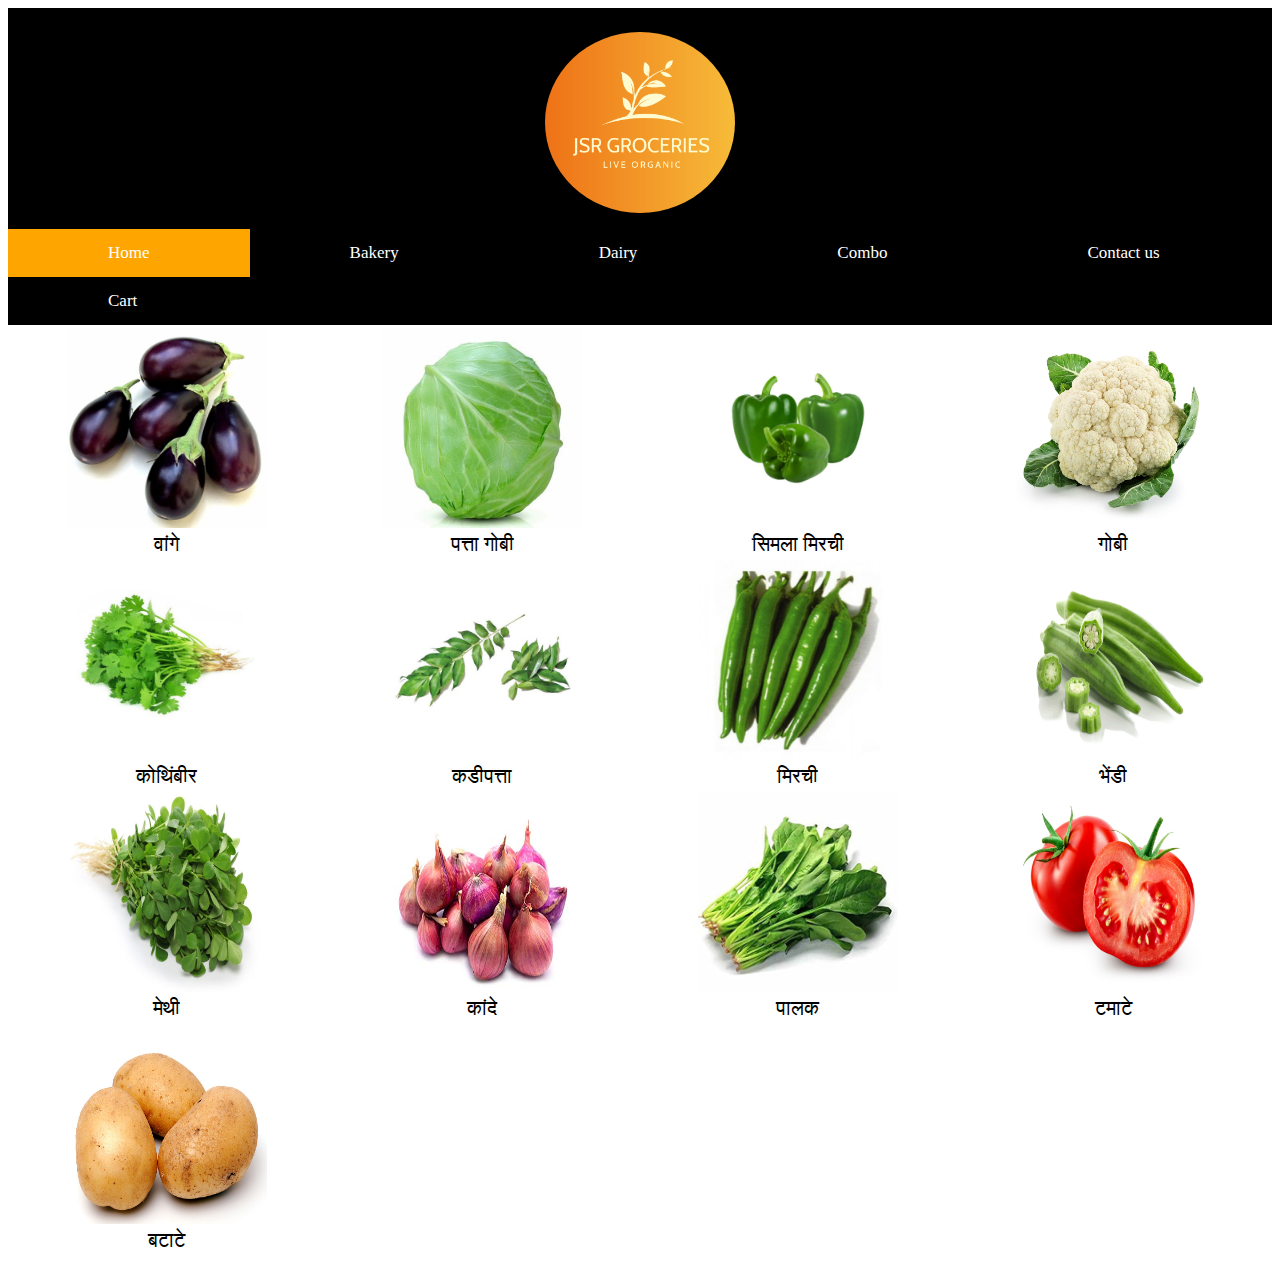
<file: redirect/index.html>
<!DOCTYPE html>
<html>
    <head>
        <meta charset="utf-8">
        <meta http-equiv="X-UA-Compatible" content="IE=edge">
        <title></title>
        <meta name="description" content="">
        <meta name="viewport" content="width=device-width, initial-scale=1">
        <link rel="stylesheet" href="script.css">
    </head>
    <body>


        <!--code written below refers to nagavation bar of shop -->
        <div class="top_navigaton">
            <div class="logo">
                <img src="logo.png" class="logo_img">
              </div>
            <a class="active" href="index.html">Home</a>
            <a href="Bakery.html">Bakery</a>
            <a href="Dairy.html">Dairy</a>
            <a href="combo.html">Combo</a>
            <a href="contact.html">Contact us</a>
            <a href="cart.html">Cart</a>
        </div>
        




       <!-- below code is for products etc  -->
        <div class="table">
            
            <table style="width:100%" >
                <tr>
                  <td><img src="brinjal.png" style="width: 200px; height: 200px;"><br>वांगे</td>
                  <td><img src="cabbage.jpg" style="width: 200px; height: 200px;"><br>पत्ता गोबी</td>
                  <td><img src="capcicum.jpg" style="width: 200px; height: 200px;"><br>सिमला मिरची</td>
                  <td><img src="cauliflower.jpg" style="width: 200px; height: 200px;"><br>गोबी</td>
                </tr>
                <tr>
                  <td><img src="coriander.png" style="width: 200px; height: 200px;"><br>कोथिंबीर</td>
                  <td><img src="curry_leaves.jpg" style="width: 200px; height: 200px;"><br>कडीपत्ता</td>
                  <td><img src="green_chilli.jpg" style="width: 200px; height: 200px;"><br>मिरची</td>
                  <td><img src="ladyfinger.png" style="width: 200px; height: 200px;"><br>भेंडी</td>
                </tr>
                <tr>
                    <td><img src="methi.jpg" style="width: 200px; height: 200px;"><br>मेथी</td>
                    <td><img src="onions.jpg" style="width: 200px; height: 200px;"><br>कांदे</td>
                    <td><img src="palak.jpg" style="width: 200px; height: 200px;"><br>पालक</td>
                    <td><img src="tomato.jpg" style="width: 200px; height: 200px;"><br>टमाटे</td>
                </tr>
                <tr>
                    <td><img src="potato.jpg" style="width: 200px; height: 200px;"><br>बटाटे</td>
                </tr>
            </table> 
        </div>









    </body>
</html>
</file>
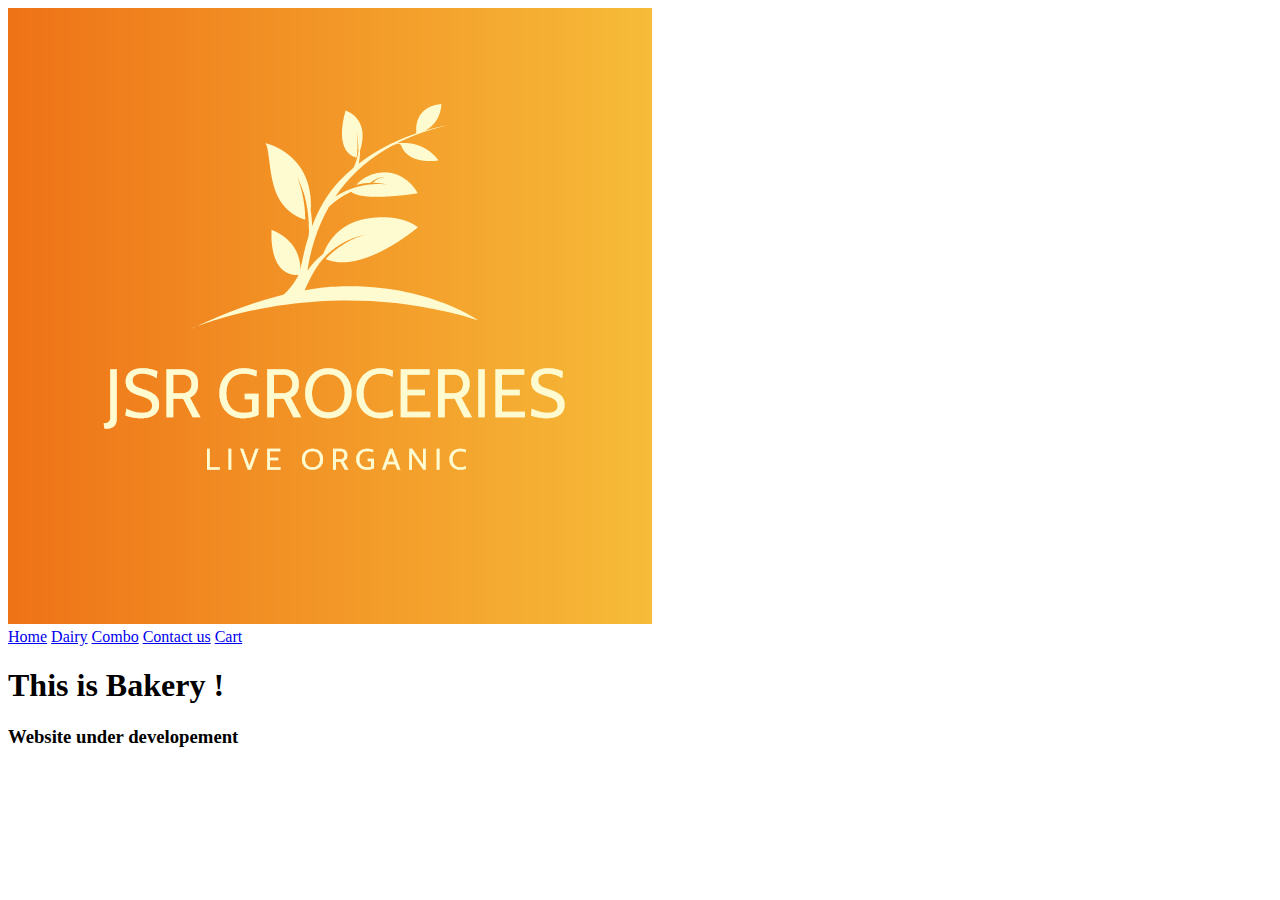
<file: redirect/Bakery.html>
<!DOCTYPE html>
<html>
    <head>
        <meta charset="utf-8">
        <meta http-equiv="X-UA-Compatible" content="IE=edge">
        <title></title>
        <meta name="description" content="">
        <meta name="viewport" content="width=device-width, initial-scale=1">
        <link rel="stylesheet" href="">
    </head>
    <body>

        <div class="top_navigaton">
            <div class="logo">
                <img src="logo.png" class="logo_img">
              </div>
            <a class="active" href="index.html">Home</a>
            <a href="Dairy.html">Dairy</a>
            <a href="combo.html">Combo</a>
            <a href="contact.html">Contact us</a>
            <a href="cart.html">Cart</a>
        </div>
        

        <h1>This is Bakery !</h1>
        <h3>Website under developement </h3>
        
        <script src="" async defer></script>
    </body>
</html>
</file>
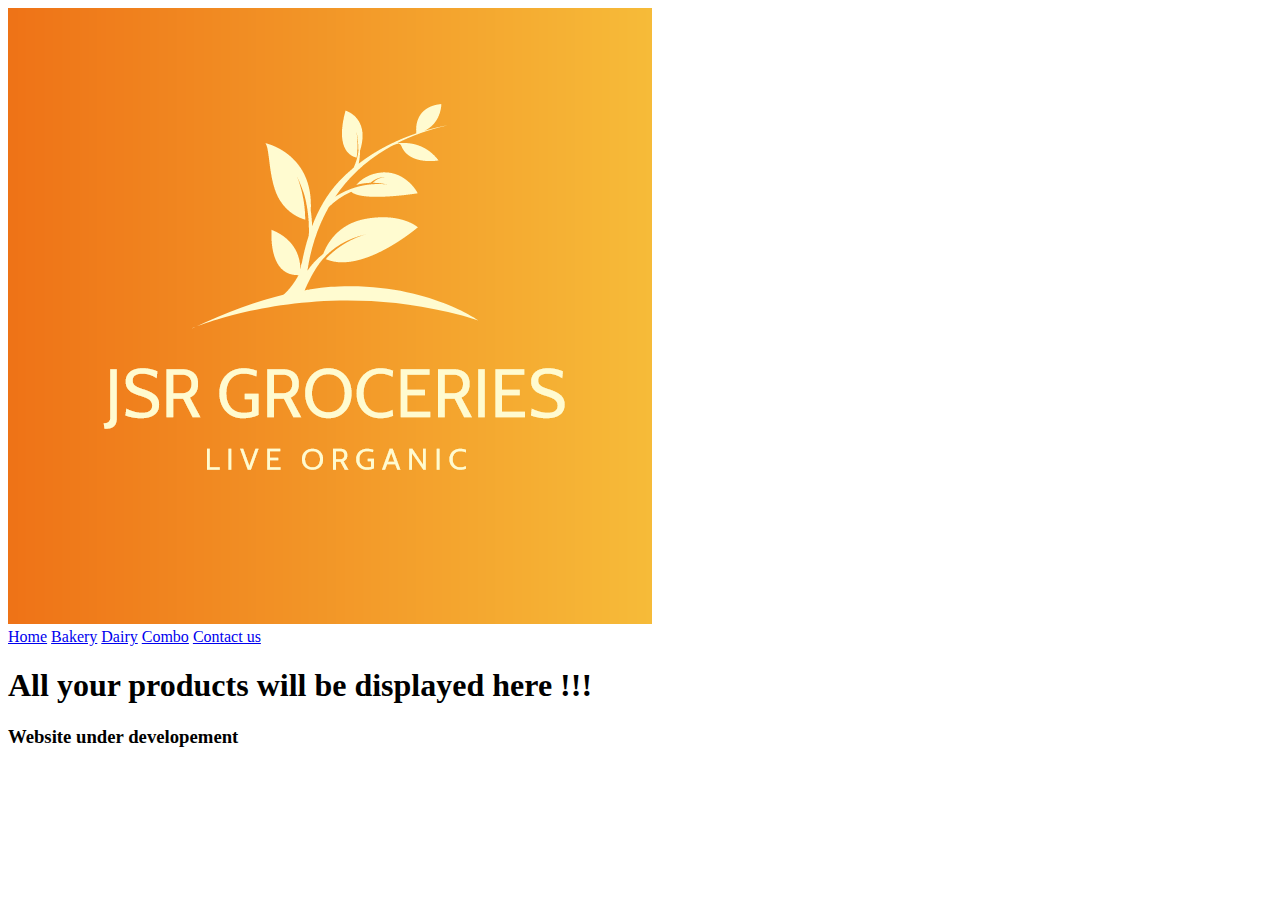
<file: redirect/cart.html>
<!DOCTYPE html>
<html>
    <head>
        <meta charset="utf-8">
        <meta http-equiv="X-UA-Compatible" content="IE=edge">
        <title></title>
        <meta name="description" content="">
        <meta name="viewport" content="width=device-width, initial-scale=1">
        <link rel="stylesheet" href="">
    </head>
    <body>

        <div class="top_navigaton">
            <div class="logo">
                <img src="logo.png" class="logo_img">
              </div>
            <a class="active" href="index.html">Home</a>
            <a href="Bakery.html">Bakery</a>
            <a href="Dairy.html">Dairy</a>
            <a href="combo.html">Combo</a>
            <a href="contact.html">Contact us</a>
        </div>
        
        <h1>All your products will be displayed here !!!</h1>
        <h3>Website under developement </h3>
        <script src="" async defer></script>
    </body>
</html>
</file>
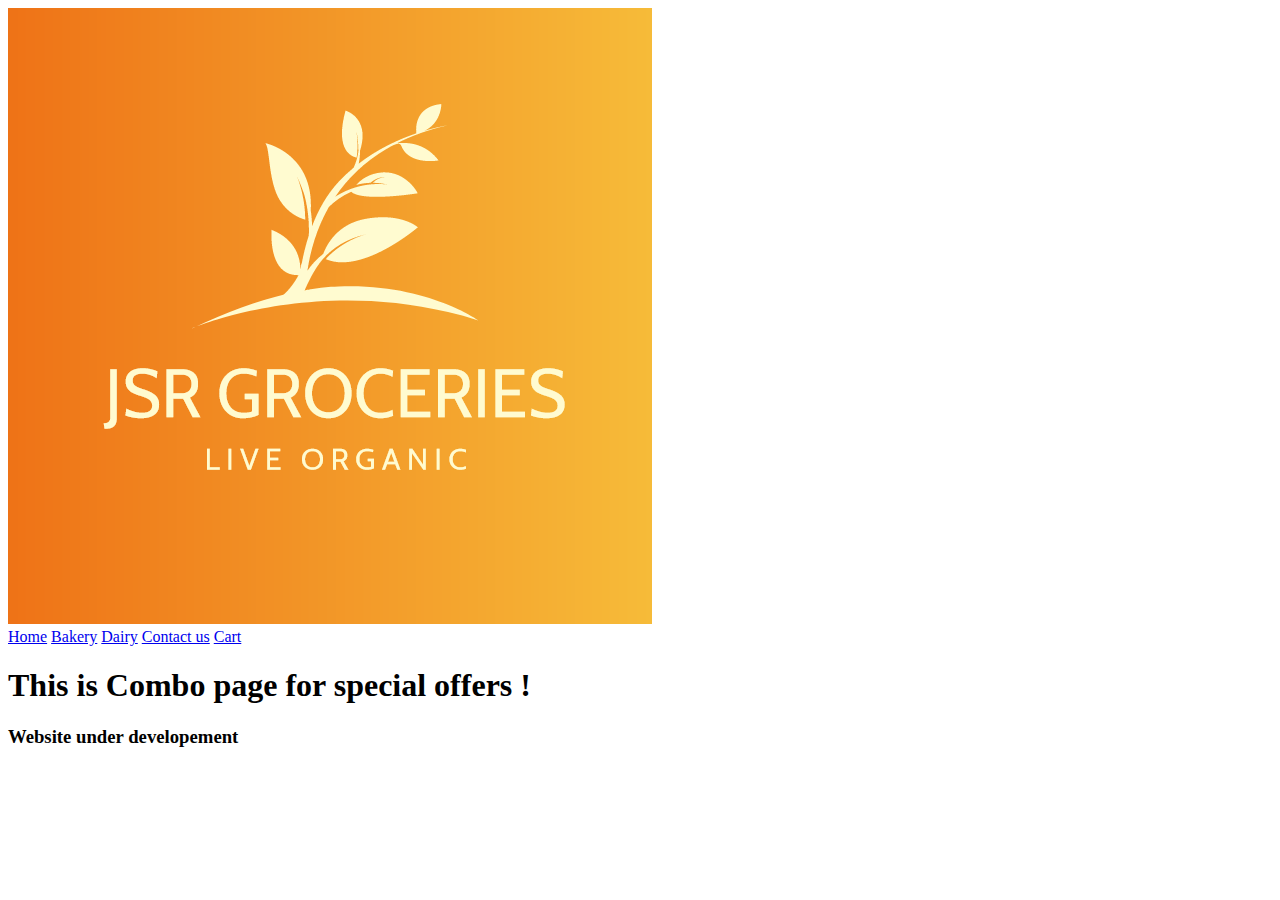
<file: redirect/combo.html>
<!DOCTYPE html>
<html>
    <head>
        <meta charset="utf-8">
        <meta http-equiv="X-UA-Compatible" content="IE=edge">
        <title></title>
        <meta name="description" content="">
        <meta name="viewport" content="width=device-width, initial-scale=1">
        <link rel="stylesheet" href="">
    </head>
    <body>
        

        <div class="top_navigaton">
            <div class="logo">
                <img src="logo.png" class="logo_img">
              </div>
            <a class="active" href="index.html">Home</a>
            <a href="Bakery.html">Bakery</a>
            <a href="Dairy.html">Dairy</a>
            <a href="contact.html">Contact us</a>
            <a href="cart.html">Cart</a>
        </div>
        <h1>This is Combo page for special offers !</h1>
        <h3>Website under developement </h3>
        
        <script src="" async defer></script>
    </body>
</html>
</file>
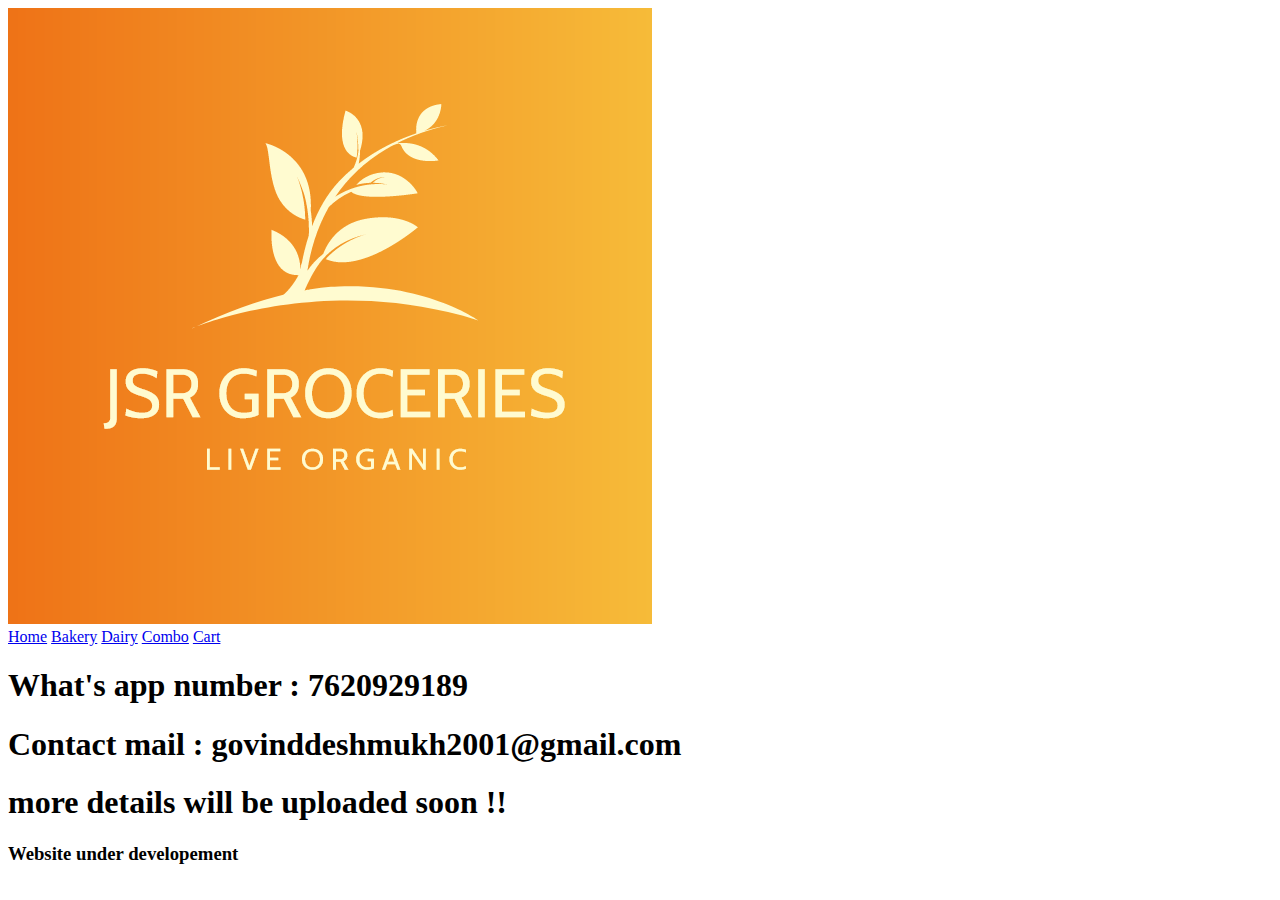
<file: redirect/contact.html>
<!DOCTYPE html>
<html>
    <head>
        <meta charset="utf-8">
        <meta http-equiv="X-UA-Compatible" content="IE=edge">
        <title></title>
        <meta name="description" content="">
        <meta name="viewport" content="width=device-width, initial-scale=1">
        <link rel="stylesheet" href="">
    </head>
    <body>
        

        <div class="top_navigaton">
            <div class="logo">
                <img src="logo.png" class="logo_img">
              </div>
            <a class="active" href="index.html">Home</a>
            <a href="Bakery.html">Bakery</a>
            <a href="Dairy.html">Dairy</a>
            <a href="combo.html">Combo</a>
            <a href="cart.html">Cart</a>
        </div>

        <h1>What's app number : 7620929189</h1>
        <h1>Contact mail : govinddeshmukh2001@gmail.com</h1>
        <h1>more details will be uploaded soon !!</h1>
        <h3>Website under developement </h3>
        
        <script src="" async defer></script>
    </body>
</html>
</file>
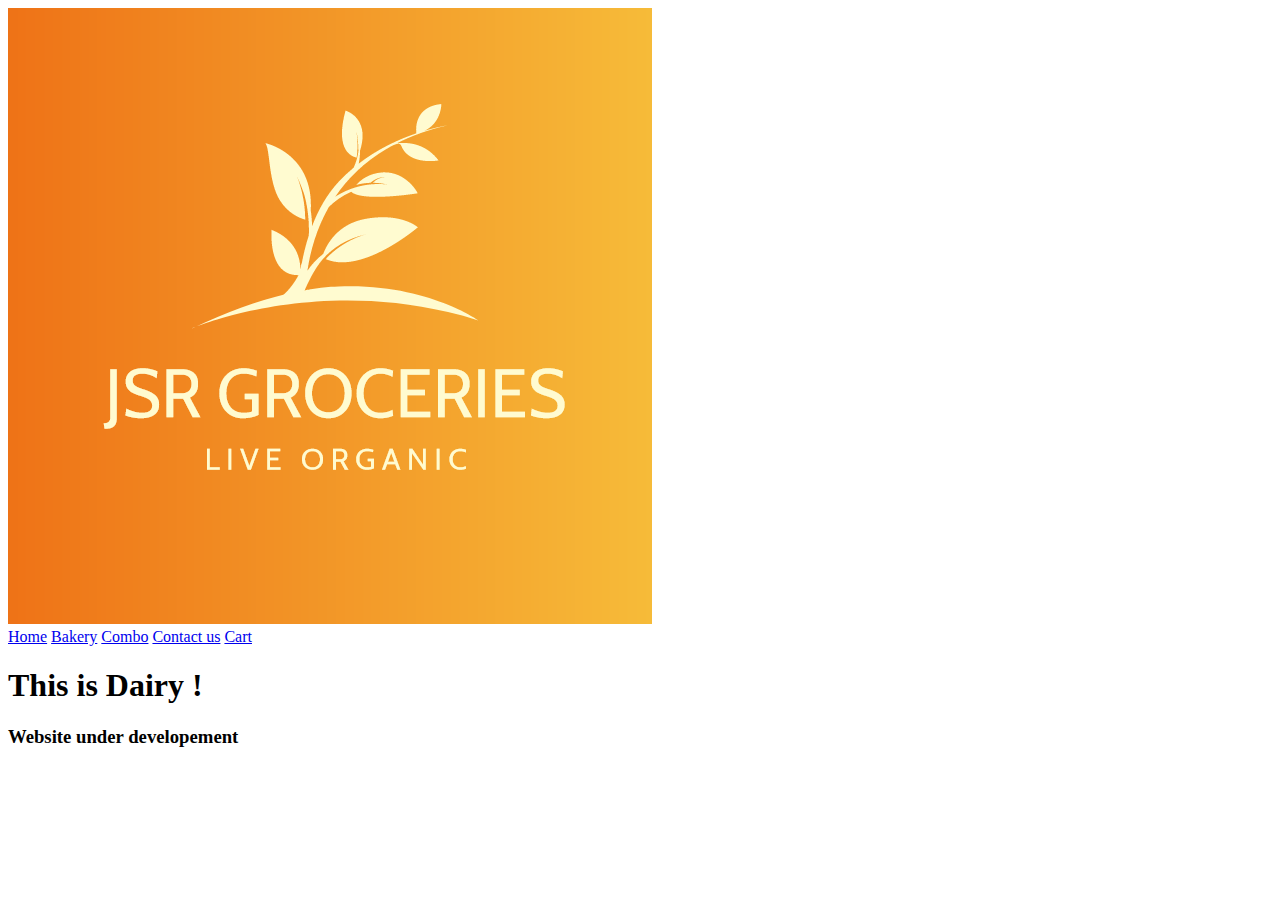
<file: redirect/Dairy.html>
<!DOCTYPE html>
<html>
    <head>
        <meta charset="utf-8">
        <meta http-equiv="X-UA-Compatible" content="IE=edge">
        <title></title>
        <meta name="description" content="">
        <meta name="viewport" content="width=device-width, initial-scale=1">
        <link rel="stylesheet" href="">
    </head>
    <body>
        <div class="top_navigaton">
            <div class="logo">
                <img src="logo.png" class="logo_img">
              </div>
            <a class="active" href="index.html">Home</a>
            <a href="Bakery.html">Bakery</a>
            <a href="combo.html">Combo</a>
            <a href="contact.html">Contact us</a>
            <a href="cart.html">Cart</a>
        </div>
        

        <h1>This is Dairy !</h1>
        <h3>Website under developement </h3>
        
        <script src="" async defer></script>
    </body>
</html>
</file>
<file: redirect/script.css>
/* Add a black background color to the top navigation */
.top_navigaton {
    background-color: black;
    overflow: hidden;
  }
  
  /* Style the links inside the navigation bar */
  .top_navigaton a {
    float: left;
    color: white;
    text-align: center;
    padding: 14px 100px;
    text-decoration: none;
    font-size:  17px;
  }
  
  /* Change the color of links on hover */
  .top_navigaton a:hover {
    background-color: #ddd;
    color: black;
  }
  
  /* Add a color to the active/current link */
  .top_navigaton a.active {
    background-color: orange;
    color: white;
  }

    /* Center the avatar image inside this container */
  .logo {
    text-align: center;
    margin: 24px 0 12px 0;
  }
  
  /* Avatar image */
  .logo_img {
    width: 15%;
    border-radius: 50%;
  }

  /* edit options in css for each product */
  td{
    text-align: center;
    font-size: 20px;
  }

  /* hover function for each product */
  td:hover {background-color: #f5f5f5;}
</file>
